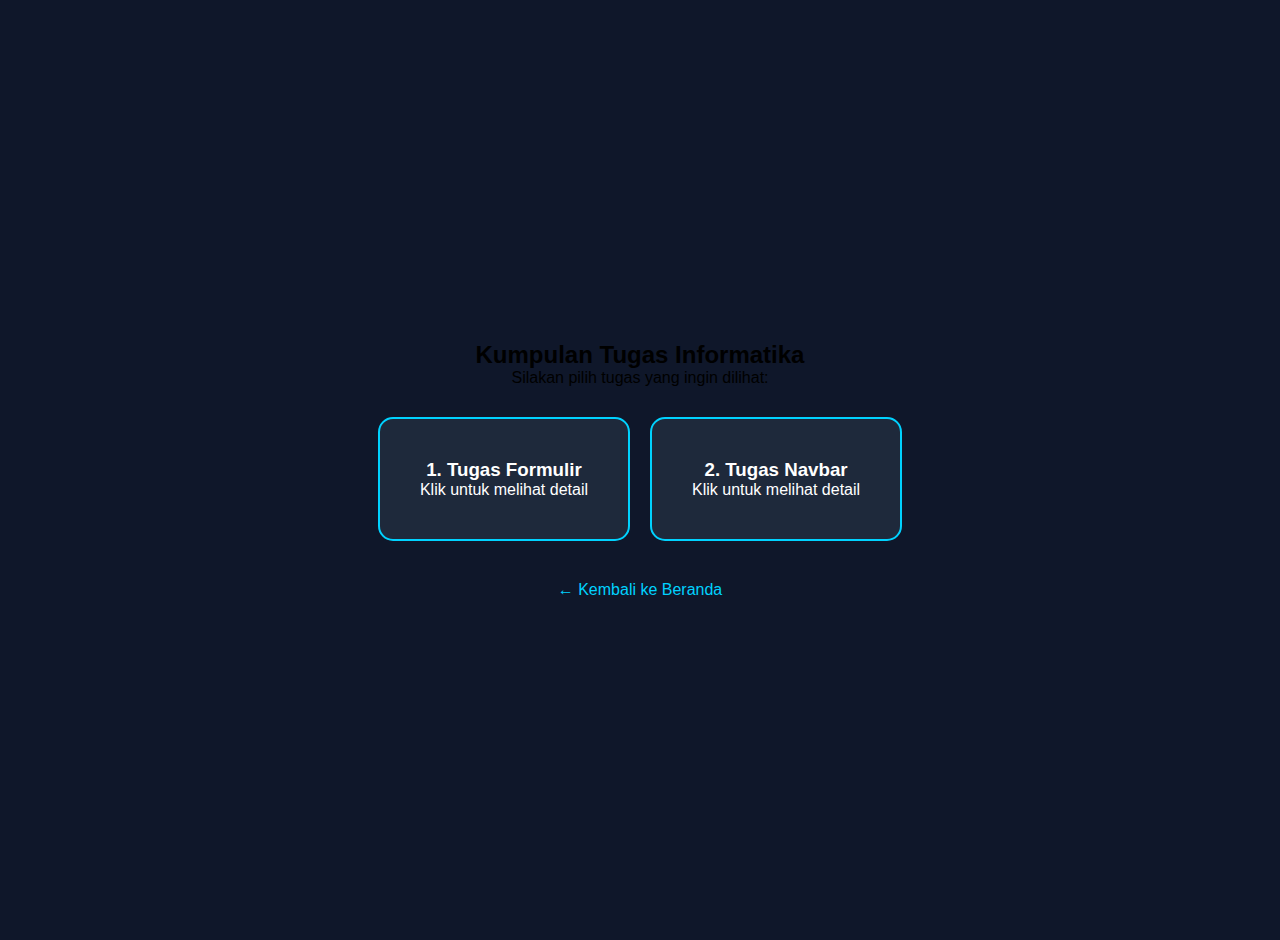
<file: index_tugas.html>
<!DOCTYPE html>
<html lang="id">
<head>
    <meta charset="UTF-8">
    <meta name="viewport" content="width=device-width, initial-scale=1.0">
    <title>Daftar Tugas | Ilman Pauji</title>
    <link rel="stylesheet" href="../style.css"> <style>
        .tugas-wrapper {
            display: flex;
            flex-direction: column;
            align-items: center;
            justify-content: center;
            min-height: 100vh;
            text-align: center;
            padding: 20px;
        }
        .menu-tugas-container {
            display: grid;
            grid-template-columns: repeat(auto-fit, minmax(250px, 1fr));
            gap: 20px;
            width: 100%;
            max-width: 800px;
            margin-top: 30px;
        }
        .tugas-card {
            background: #1e293b;
            padding: 40px;
            border-radius: 15px;
            border: 2px solid #00d2ff;
            text-decoration: none;
            color: white;
            transition: 0.3s;
        }
        .tugas-card:hover {
            transform: translateY(-10px);
            background: #00d2ff;
            color: #000;
        }
        .back-btn {
            margin-top: 40px;
            color: #00d2ff;
            text-decoration: none;
        }
    </style>
</head>
<body>
    <div class="tugas-wrapper">
        <h2 class="section-title">Kumpulan Tugas Informatika</h2>
        <p>Silakan pilih tugas yang ingin dilihat:</p>

        <div class="menu-tugas-container">
            <a href="/kumpulan tugas/tugas_formulir/tugas_formukir.html" class="tugas-card">
                
                <h3>1. Tugas Formulir</h3>
                <p>Klik untuk melihat detail</p>
            </a>

            <a href="tugas_navbar.html" class="tugas-card">
                <h3>2. Tugas Navbar</h3>
                <p>Klik untuk melihat detail</p>
            </a>
        </div>

        <a href="../index.html" class="back-btn">← Kembali ke Beranda</a>
    </div>
</body>
</html>
</file>
<file: style.css>
* {
    margin: 0;
    padding: 0;
    box-sizing: border-box;
    font-family: 'Poppins', sans-serif;
}

body {
    background: #0f172a; /* Warna gelap agar match dengan portofolio */
    display: flex;
    justify-content: center;
    align-items: center;
    min-height: 100vh;
    padding: 20px;
}

.form-wrapper {
    width: 100%;
    max-width: 500px;
}

.form-container {
    background: #ffffff;
    padding: 40px;
    border-radius: 20px;
    box-shadow: 0 15px 35px rgba(0, 0, 0, 0.3);
}

.form-header {
    text-align: center;
    margin-bottom: 30px;
}

.form-header h2 {
    color: #1e293b;
    font-weight: 600;
}

.form-header p {
    color: #64748b;
    font-size: 0.9rem;
}

.form-group {
    margin-bottom: 20px;
    display: flex;
    flex-direction: column;
}

label {
    margin-bottom: 8px;
    font-weight: 500;
    color: #334155;
    font-size: 0.9rem;
}

input[type="text"],
input[type="email"],
input[type="number"],
select,
textarea {
    padding: 12px 15px;
    border: 1px solid #cbd5e1;
    border-radius: 8px;
    font-size: 1rem;
    transition: 0.3s;
}

input:focus, select:focus, textarea:focus {
    outline: none;
    border-color: #00d2ff;
    box-shadow: 0 0 0 3px rgba(0, 210, 255, 0.1);
}

.form-row {
    display: grid;
    grid-template-columns: 1fr 1fr;
    gap: 15px;
}

.radio-group {
    display: flex;
    gap: 20px;
    padding: 10px 0;
}

.submit-btn {
    width: 100%;
    padding: 12px;
    background: linear-gradient(135deg, #00d2ff 0%, #3a7bd5 100%);
    color: white;
    border: none;
    border-radius: 8px;
    font-size: 1rem;
    font-weight: 600;
    cursor: pointer;
    transition: 0.3s;
    margin-top: 10px;
}

.submit-btn:hover {
    transform: translateY(-2px);
    box-shadow: 0 5px 15px rgba(58, 123, 213, 0.4);
}

.back-link {
    display: block;
    text-align: center;
    margin-top: 20px;
    text-decoration: none;
    color: #64748b;
    font-size: 0.8rem;
}

.back-link:hover {
    color: #00d2ff;
}

.error-msg {
    color: #ef4444;
    font-size: 0.75rem;
    margin-top: 5px;
}
</file>
